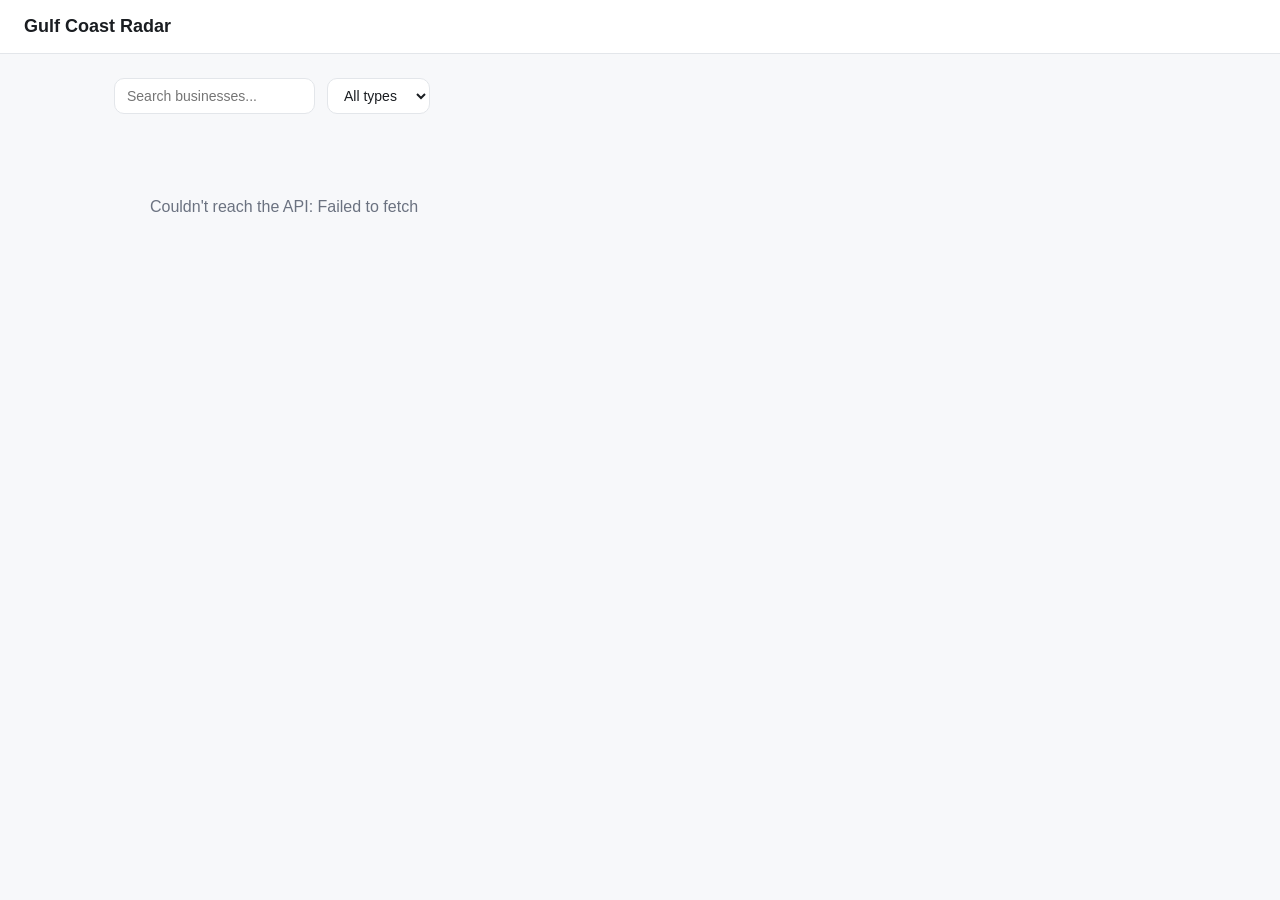
<file: index.html>
<!doctype html>
<html lang="en">
<head>
  <meta charset="utf-8">
  <meta name="viewport" content="width=device-width, initial-scale=1">
  <title>GCR — Businesses</title>
  <link rel="stylesheet" href="css/styles.css">
  <script>
    // Point at the local api-layer- server by default; override in console or here for other environments.
    window.GCR_API_BASE = window.GCR_API_BASE || 'http://localhost:3001';
  </script>
</head>
<body>
  <div class="top-bar">
    <h1>Gulf Coast Radar</h1>
  </div>
  <div class="container">
    <div class="filters">
      <input id="search-input" type="text" placeholder="Search businesses...">
      <select id="type-select">
        <option value="">All types</option>
        <option value="business">Business</option>
        <option value="topic">Topic</option>
      </select>
    </div>
    <div id="entity-grid" class="entity-grid"></div>
    <div id="pagination" class="pagination"></div>
  </div>
  <script src="js/api.js"></script>
  <script src="js/entities-list.js"></script>
</body>
</html>
</file>
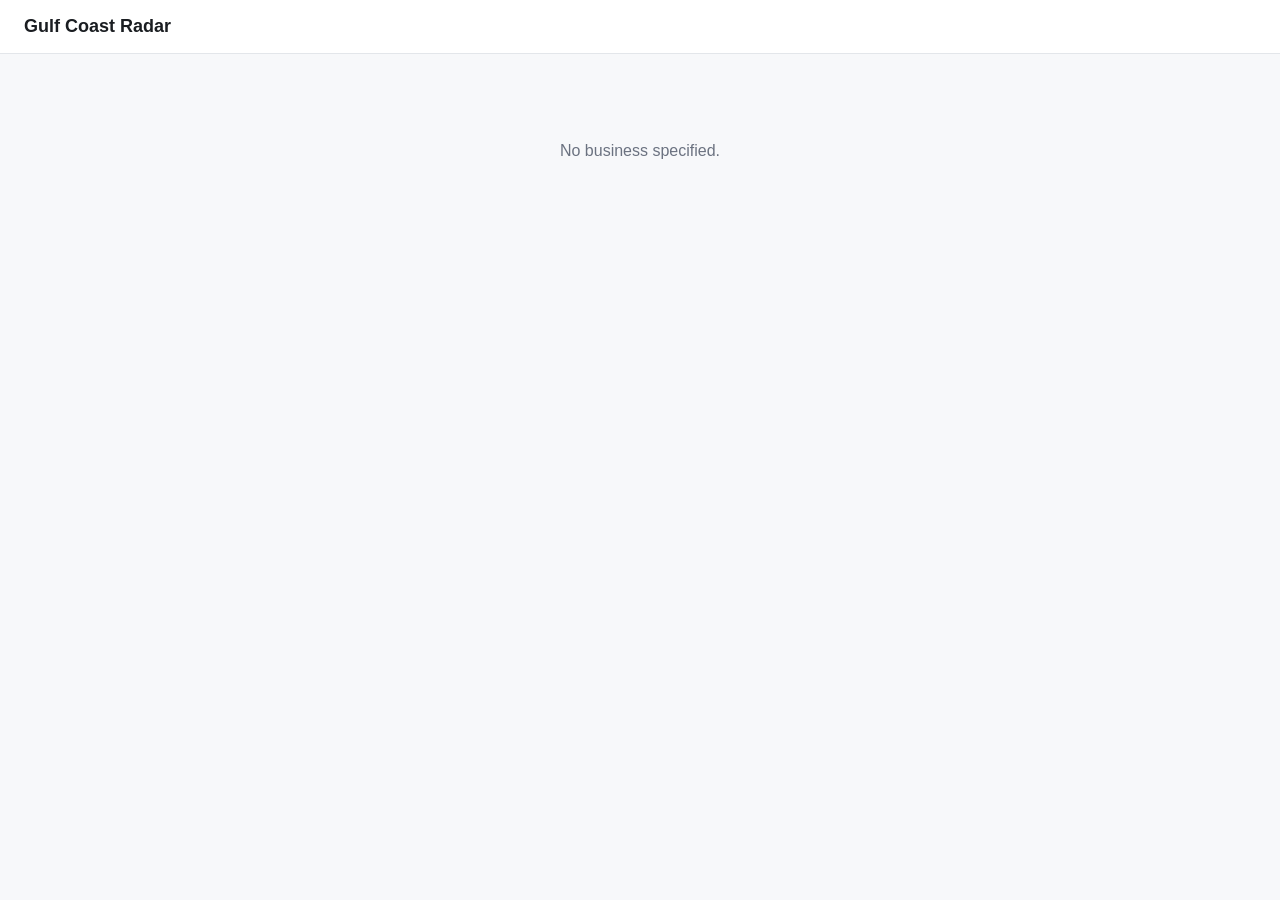
<file: entity.html>
<!doctype html>
<html lang="en">
<head>
  <meta charset="utf-8">
  <meta name="viewport" content="width=device-width, initial-scale=1">
  <title>GCR — Business</title>
  <link rel="stylesheet" href="css/styles.css">
  <script>
    window.GCR_API_BASE = window.GCR_API_BASE || 'http://localhost:3001';
  </script>
</head>
<body>
  <div class="top-bar">
    <a href="index.html"><h1>Gulf Coast Radar</h1></a>
  </div>
  <div class="container">
    <div id="entity-root"></div>
  </div>
  <script src="js/api.js"></script>
  <script src="js/tools.js"></script>
  <script src="js/entity-detail.js"></script>
</body>
</html>
</file>
<file: css/styles.css>
:root {
  --bg: #f7f8fa;
  --card-bg: #ffffff;
  --card-border: #e3e6ea;
  --text: #1a1d21;
  --text-muted: #6b7280;
  --primary: #2563eb;
  --primary-contrast: #ffffff;
  --radius: 10px;
}

@media (prefers-color-scheme: dark) {
  :root {
    --bg: #14161a;
    --card-bg: #1c1f24;
    --card-border: #2b2f36;
    --text: #f2f3f5;
    --text-muted: #9aa1ac;
    --primary: #5b8def;
    --primary-contrast: #0b0d10;
  }
}

* { box-sizing: border-box; }

body {
  margin: 0;
  font-family: -apple-system, BlinkMacSystemFont, "Segoe UI", Roboto, sans-serif;
  background: var(--bg);
  color: var(--text);
}

a { color: inherit; text-decoration: none; }

.top-bar {
  display: flex;
  align-items: center;
  justify-content: space-between;
  padding: 16px 24px;
  border-bottom: 1px solid var(--card-border);
  background: var(--card-bg);
}

.top-bar h1 {
  font-size: 18px;
  margin: 0;
}

.container {
  max-width: 1100px;
  margin: 0 auto;
  padding: 24px;
}

.filters {
  display: flex;
  gap: 12px;
  flex-wrap: wrap;
  margin-bottom: 20px;
}

.filters input,
.filters select {
  padding: 8px 12px;
  border-radius: var(--radius);
  border: 1px solid var(--card-border);
  background: var(--card-bg);
  color: var(--text);
  font-size: 14px;
}

.entity-grid {
  display: grid;
  grid-template-columns: repeat(auto-fill, minmax(260px, 1fr));
  gap: 16px;
}

.entity-card {
  display: block;
  background: var(--card-bg);
  border: 1px solid var(--card-border);
  border-radius: var(--radius);
  overflow: hidden;
  transition: transform 0.15s ease, box-shadow 0.15s ease;
}

.entity-card:hover {
  transform: translateY(-2px);
  box-shadow: 0 6px 20px rgba(0, 0, 0, 0.08);
}

.entity-card .thumb {
  width: 100%;
  height: 140px;
  background: var(--bg) center/cover no-repeat;
  display: flex;
  align-items: center;
  justify-content: center;
  color: var(--text-muted);
  font-size: 13px;
}

.entity-card .body {
  padding: 12px 14px;
}

.entity-card h3 {
  margin: 0 0 4px;
  font-size: 15px;
}

.entity-card .meta {
  font-size: 13px;
  color: var(--text-muted);
}

.badge {
  display: inline-block;
  font-size: 11px;
  padding: 2px 8px;
  border-radius: 999px;
  background: var(--primary);
  color: var(--primary-contrast);
  margin-right: 6px;
}

.empty-state {
  text-align: center;
  padding: 64px 24px;
  color: var(--text-muted);
}

.pagination {
  display: flex;
  justify-content: center;
  gap: 12px;
  margin-top: 24px;
}

.pagination button {
  padding: 8px 16px;
  border-radius: var(--radius);
  border: 1px solid var(--card-border);
  background: var(--card-bg);
  color: var(--text);
  cursor: pointer;
}

.pagination button:disabled {
  opacity: 0.4;
  cursor: not-allowed;
}

/* Entity detail page */
.hero {
  height: 260px;
  border-radius: var(--radius);
  background: var(--card-bg) center/cover no-repeat;
  border: 1px solid var(--card-border);
  margin-bottom: 20px;
}

.detail-header h1 {
  margin: 0 0 4px;
  font-size: 26px;
}

.detail-header .meta {
  color: var(--text-muted);
  margin-bottom: 16px;
}

.tag-list {
  display: flex;
  flex-wrap: wrap;
  gap: 8px;
  margin: 12px 0;
}

.tag-pill {
  font-size: 12px;
  padding: 4px 10px;
  border-radius: 999px;
  border: 1px solid var(--card-border);
  color: var(--text-muted);
}

.tool-button-row {
  display: flex;
  flex-wrap: wrap;
  gap: 10px;
  margin: 14px 0 4px;
}

.tool-btn {
  padding: 10px 18px;
  border-radius: 999px;
  border: none;
  background: var(--primary);
  color: var(--primary-contrast);
  font-size: 14px;
  font-weight: 600;
  cursor: pointer;
}

.tool-modal-overlay {
  position: fixed;
  inset: 0;
  background: rgba(0, 0, 0, 0.5);
  display: flex;
  align-items: center;
  justify-content: center;
  padding: 20px;
  z-index: 1000;
}

.tool-modal {
  width: min(440px, 100%);
  max-height: 90vh;
  overflow-y: auto;
  background: var(--card-bg);
  border-radius: var(--radius);
  border: 1px solid var(--card-border);
  padding: 20px;
}

.tool-modal-head {
  display: flex;
  justify-content: space-between;
  align-items: center;
  margin-bottom: 14px;
}

.tool-modal-head h3 {
  margin: 0;
  font-size: 18px;
}

.tool-modal-close {
  border: none;
  background: transparent;
  color: var(--text-muted);
  font-size: 22px;
  line-height: 1;
  cursor: pointer;
}

.tool-field {
  margin-bottom: 12px;
}

.tool-field label {
  display: block;
  font-size: 13px;
  color: var(--text-muted);
  margin-bottom: 4px;
}

.tool-field input,
.tool-field select,
.tool-field textarea {
  width: 100%;
  padding: 8px 10px;
  border-radius: 8px;
  border: 1px solid var(--card-border);
  background: var(--bg);
  color: var(--text);
  font-size: 14px;
}

.tool-status {
  font-size: 13px;
  color: var(--text-muted);
  min-height: 18px;
  margin-bottom: 10px;
}

.tool-submit-btn {
  width: 100%;
  padding: 10px;
  border-radius: 8px;
  border: none;
  background: var(--primary);
  color: var(--primary-contrast);
  font-weight: 600;
  cursor: pointer;
}

.section-block {
  background: var(--card-bg);
  border: 1px solid var(--card-border);
  border-radius: var(--radius);
  padding: 16px 20px;
  margin-bottom: 16px;
}

.section-block h2 {
  margin: 0 0 10px;
  font-size: 16px;
}

.photo-strip {
  display: flex;
  gap: 10px;
  overflow-x: auto;
}

.photo-strip img {
  height: 120px;
  border-radius: 8px;
  object-fit: cover;
}

.hours-table {
  width: 100%;
  border-collapse: collapse;
  font-size: 14px;
}

.hours-table td {
  padding: 4px 0;
  border-bottom: 1px solid var(--card-border);
}

.back-link {
  display: inline-block;
  margin-bottom: 16px;
  color: var(--primary);
  font-size: 14px;
}
</file>
